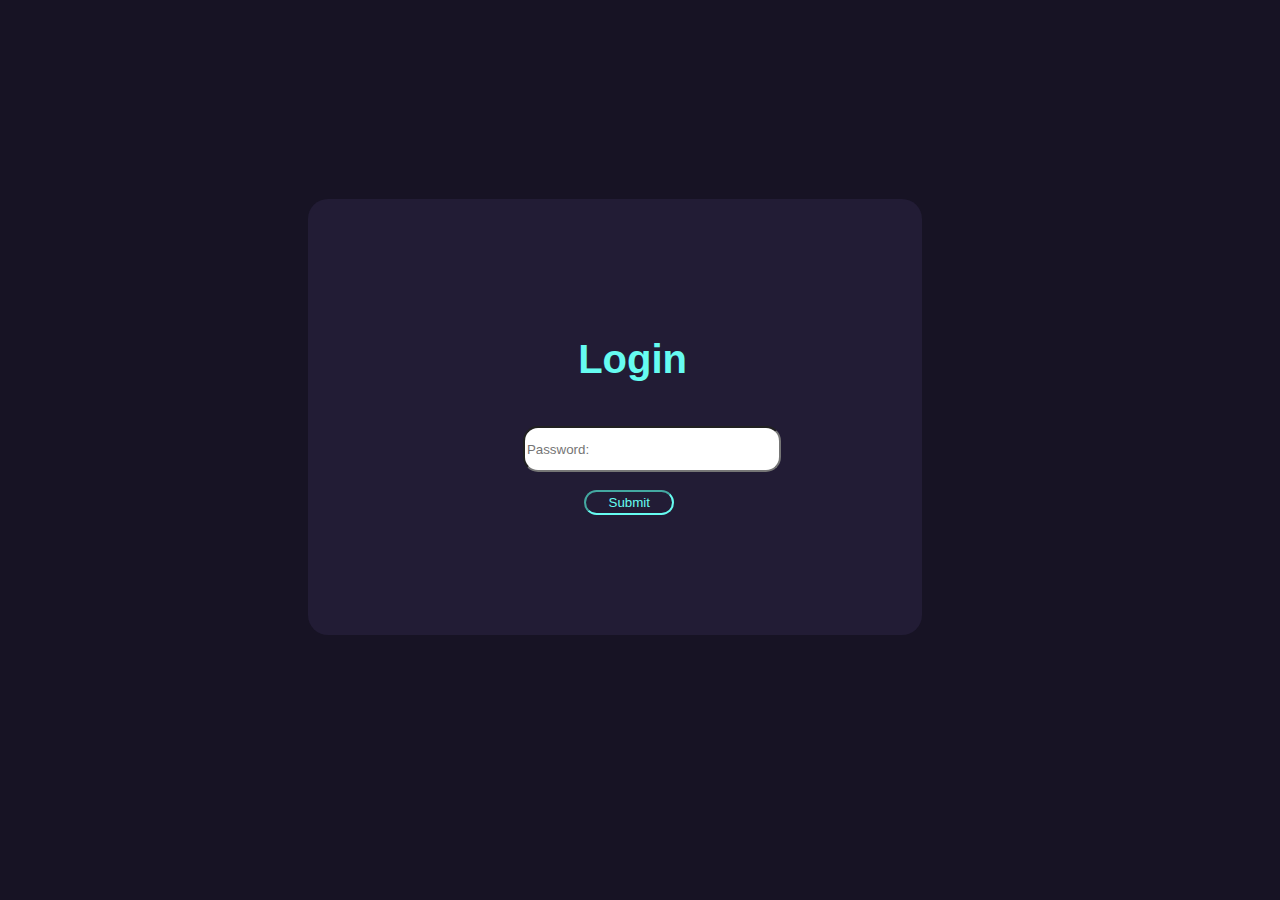
<file: index.html>
<!DOCTYPE html>
<html>
    <head>
        <title>Portfolio Login</title>
        <link rel="icon" href="https://th.bing.com/th/id/OIP.fBq8P6MoJvCFBVVlWg4TlwHaHa?w=185&h=185&c=7&r=0&o=5&dpr=1.3&pid=1.7">
        <link rel="stylesheet" href="loginDesign.css">
    </head>
<body id="loginBody">
<h1 id="bigWelcome">Welcome!</h1>
<div class="loginSquare">
<h1 id="loginPageTitle">Login</h1>
<br>
<form>
    <input type="text" name="Password" id="passwordInput" placeholder="Password:">
</form>
<br>
<p id="errorMessage" style="color: red;"></p>
<button id="submitButton" href="front.html">Submit</button>
</div>
<script  src="work.js"></script>
</body>
</html>
</file>
<file: loginDesign.css>
#bigWelcome {
    color: transparent;
    font-family: Helvetica, Arial, sans-serif;
    font-size: 5rem;
    background-image: linear-gradient(#66fcf1, #66fcf1);
    background-repeat: no-repeat;
    margin-left: 35%;
    margin-right: 40.5%; 
    -webkit-background-clip: text;
    background-position: 0 -80px;
    animation: backcolor 5s linear infinite alternate;
}

@keyframes backcolor {
    100%{
        background-position: 0 0;
    }
}

#loginPageTitle {
    padding-left: 44%;
    padding-top: 5%;
    color: #66fcf1;
    font-family: Helvetica, Arial, sans-serif;
    font-size: 40px;

}

#passwordInput {
    width: 250px; 
    height: 40px;
    border-radius: 15px;
    border-style: inset;
    margin-left: 35%; 
}

#loginBody {
    background-color: #171324;
    background-size: cover;
    background-repeat: no-repeat; 
    background-attachment: fixed
}

.loginSquare {
    background-color: #221C35;
    padding-bottom: 120px;
    padding-top: 80px;
    margin-left: 300px;
    margin-right: 350px;
    border-radius: 20px;
}

#submitButton {
    border-color: #66fcf1;
    font-family: Arial, Helvetica, sans-serif;
    width: 90px;
    height: 25px;
   background-color: transparent;
   color: #66fcf1;
   border-radius: 15px;
   border-style: inset;
   margin-left: 45%;
}

#submitButton:hover {
    background-color: white;
    color: black;
    cursor: pointer;
}

#errorMessage {
    margin-left: 42.5%;
    display: none;
}
</file>
